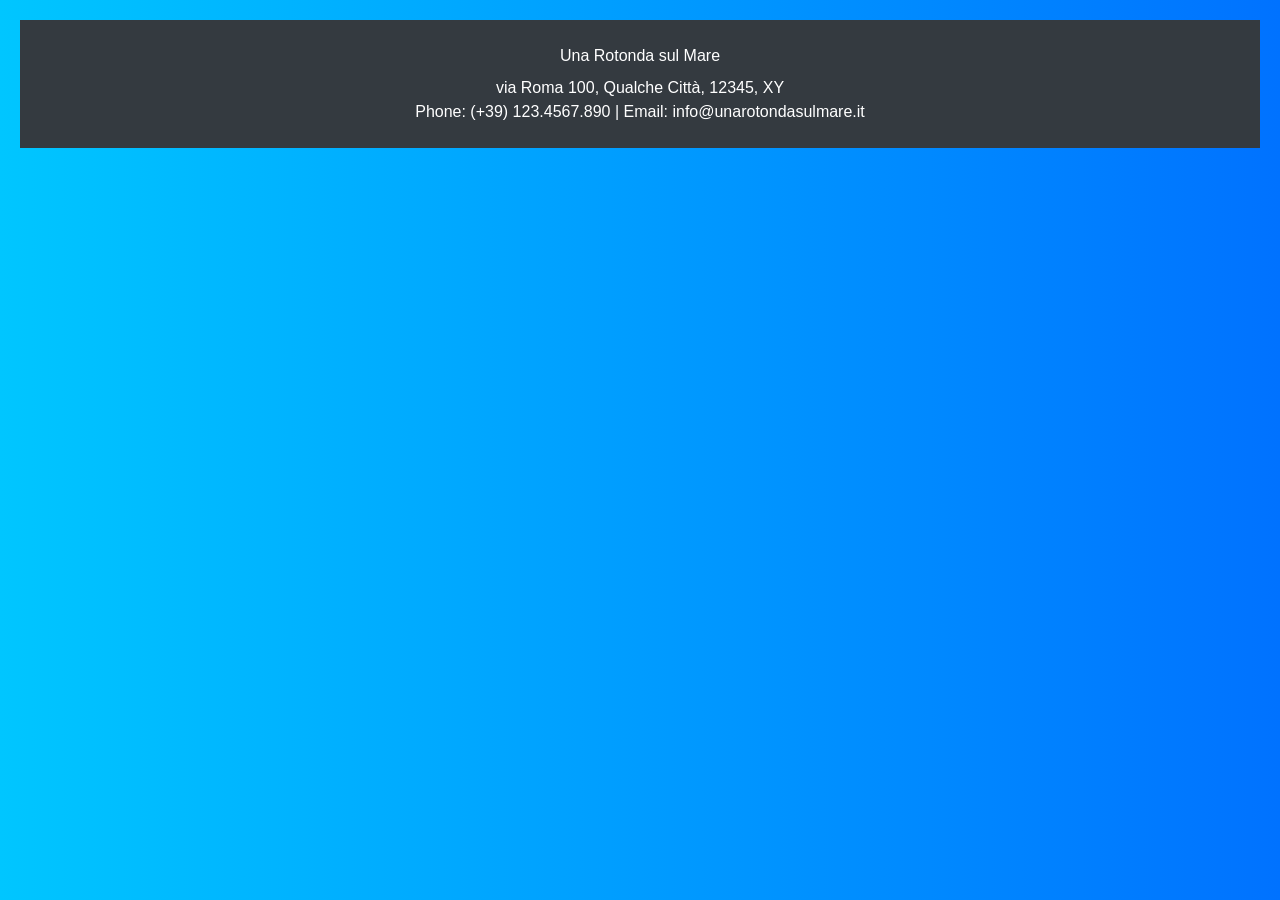
<file: esame_prova_funziona - Copia/templates/includes/footer.html>
<!DOCTYPE html>
<html lang="it">
<head>
    <meta charset="UTF-8">
    <meta name="viewport" content="width=device-width, initial-scale=1.0">
    <title>Una Rotonda sul Mare</title>
    <!-- Bootstrap CSS -->
    <link href="https://cdn.jsdelivr.net/npm/bootstrap@5.3.3/dist/css/bootstrap.min.css" rel="stylesheet" 
          integrity="sha384-KyZXEAg3QhqLMpG8r+Knujsl5+5hb7x1l5d5eJ5e5dFJOG3dHgFhxPEF5p5T5m5m" 
          crossorigin="anonymous">
</head>
<body style="background: linear-gradient(to right, #00c6ff, #0072ff); font-family: 'Arial', sans-serif; color: #333; text-align: center; padding: 20px;">

    <footer style="background-color: #343a40; color: white; text-align: center; padding: 1rem 0; margin-top: auto;">
        <div style="max-width: 800px; margin: 0 auto;">
            <p style="margin: 0.5rem 0;">Una Rotonda sul Mare</p>
            <p style="margin: 0.5rem 0;">
                via Roma 100, Qualche Città, 12345, XY<br>
                Phone: (+39) 123.4567.890 | Email: <a href="mailto:info@unarotondasulmare.it" style="color: white; text-decoration: none;">info@unarotondasulmare.it</a>
            </p>
        </div>
    </footer>

    <!-- Bootstrap JavaScript -->
    <script src="https://cdn.jsdelivr.net/npm/bootstrap@5.3.3/dist/js/bootstrap.bundle.min.js" 
            integrity="sha384-YvpcrYf0tY3lHB60NNkmXc5s9fDVZLESaAA55NDzOxhy9GkcIdslK1eN7N6jIeHz" 
            crossorigin="anonymous">
    </script>
</body>
</html>
</file>
